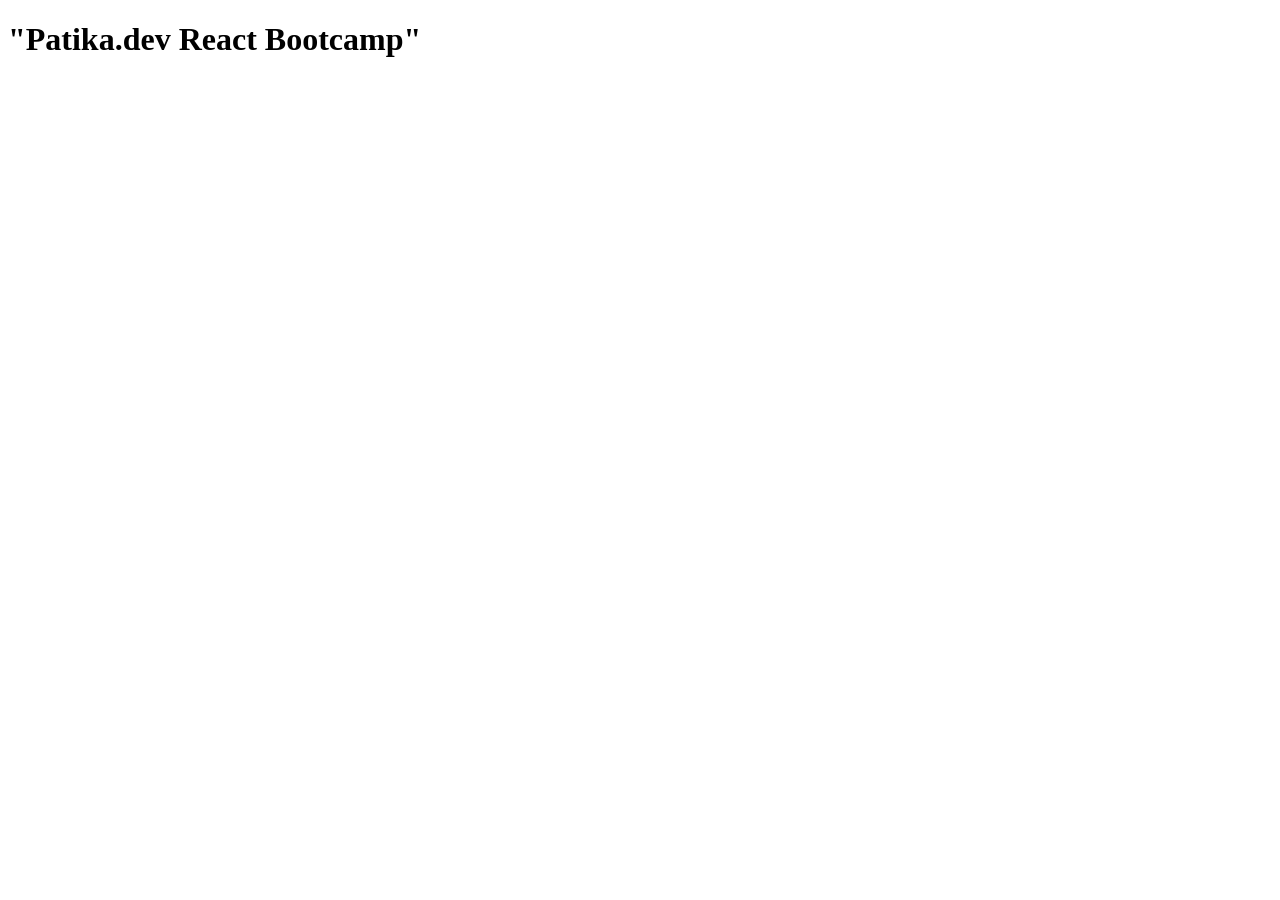
<file: Hafta-1/index.html>
<!DOCTYPE html>
<html lang="en">
<head>
    <meta charset="UTF-8">
    <meta name="viewport" content="width=device-width, initial-scale=1.0">
    <title>Document</title>
</head>
<body>
    <h1>"Patika.dev React Bootcamp"</h1>
</body>
</html>
</file>
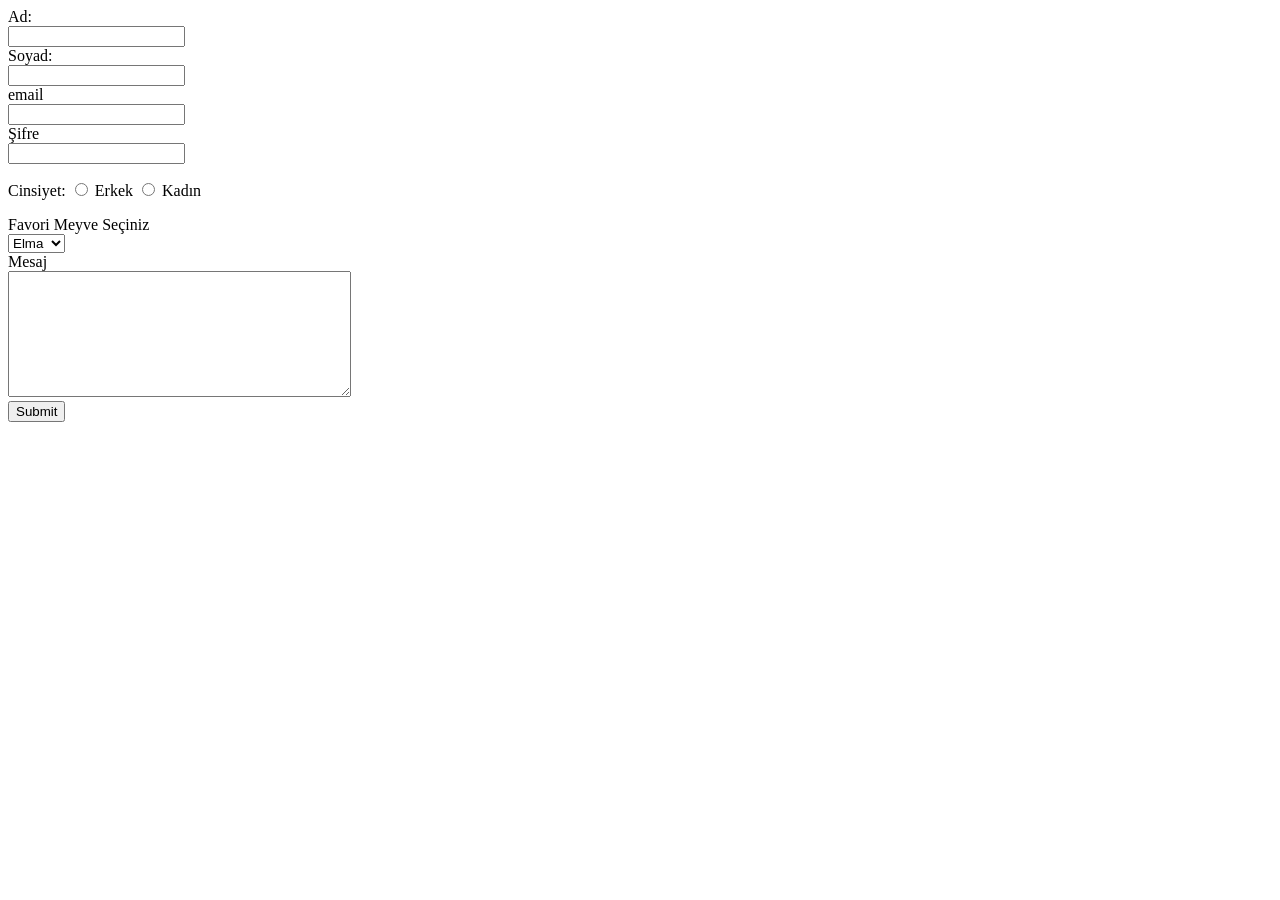
<file: Hafta-1/Pratik_Form_Elemanları_Kullanımı/index.html>
<!DOCTYPE html>
<html lang="en">
  <head>
    <meta charset="UTF-8" />
    <meta name="viewport" content="width=device-width, initial-scale=1.0" />
    <title>Pratik - Form Elemanları Kullanımı</title>
  </head>
  <body>
    <form>
      <label for="ad">Ad:</label><br />
      <input type="text" name="ad" id="ad" /><br />

      <label for="soyad">Soyad:</label><br />
      <input type="text" name="soyad" id="soyad" /><br />

      <label for="email">email</label><br />
      <input type="email" name="email" id="email" /><br />

      <label for="pwd"> Şifre</label><br />
      <input type="password" name="Şifre" id="pwd" /><br />

      <p>
        Cinsiyet:
        <input type="radio" id="male" name="gender" value="male" required />
        <label for="male">Erkek</label>
        <input type="radio" id="female" name="gender" value="female" required />
        <label for="female">Kadın</label>
      </p>

      <label for="fruit">Favori Meyve Seçiniz</label><br />
      <select name="fruit" id="fruit">
        <option value="Elma">Elma</option>
        <option value="Muz">Muz</option>
        <option value="Üzüm">Üzüm</option></select
      ><br />

      <label for="text" id="mesaj">Mesaj</label><br />
      <textarea name="textarea" id="mesaj" rows="8" cols="40"></textarea><br />

      <input type="submit" />
    </form>
  </body>
</html>
</file>
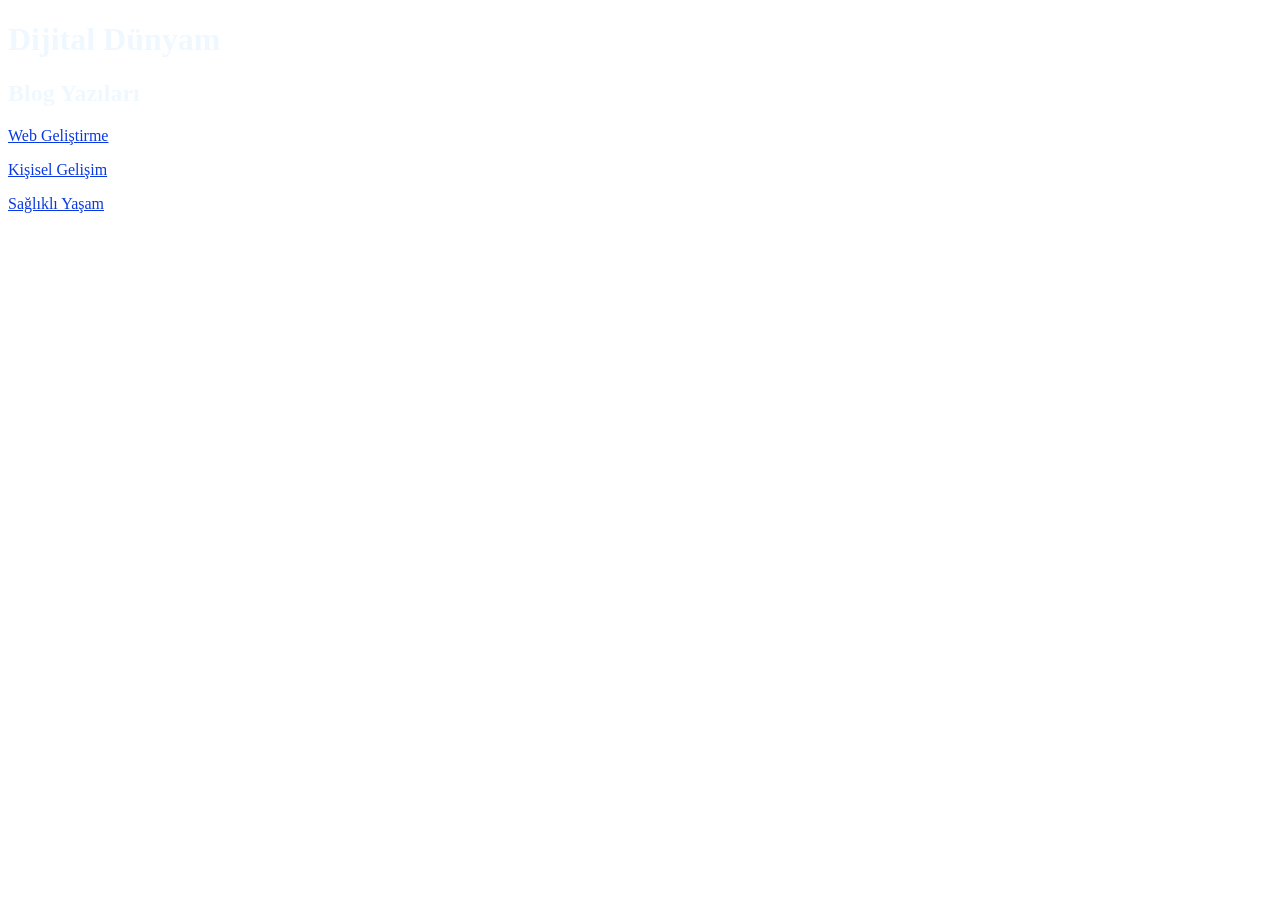
<file: Hafta-1/Ödev2-Kişisel-Blog-Sayfası-Oluşturma/index.html>
<!DOCTYPE html>
<html lang="tr">
  <head>
    <meta charset="UTF-8" />
    <meta name="viewport" content="width=device-width, initial-scale=1.0" />
    <title>Ödev 2 - Kişisel Blog Sayfası Oluşturma</title>
    <style>
        body {
            background-image: url(https://e1.pxfuel.com/desktop-wallpaper/195/623/desktop-wallpaper-technology-backgrounds-blue-tech.jpg);
            color: aliceblue;
            a {
                color: rgb(10, 57, 228);
            }
        }
    </style>
  </head>
  <body>
    <h1>Dijital Dünyam</h1>
    <h2>Blog Yazıları</h2>
    <p>
      <a href="./WebGelistirme.html" target="_blank" rel="noopener noreferrer"
        >Web Geliştirme
      </a>
    </p>

    <p>
      <a href="./kisiselgelisim.html" target="_blank" rel="noopener noreferrer"
        >Kişisel Gelişim
      </a>
    </p>
    
    <p>
      <a href="./SağlıklıYaşam.html" target="_blank" rel="noopener noreferrer"
      > Sağlıklı Yaşam</a>
    </p>
  </body>
</html>
</file>
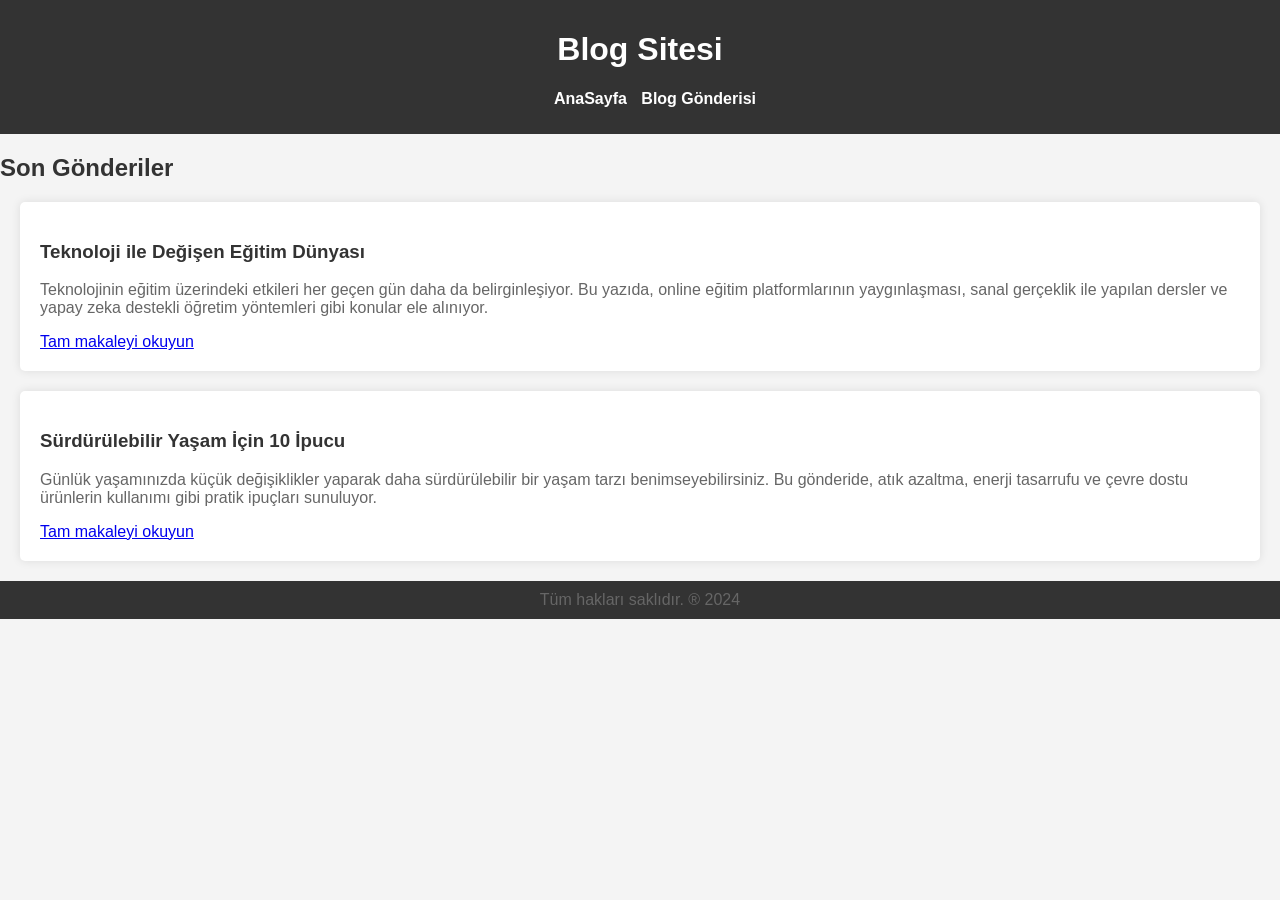
<file: Hafta-3/Ödev1-BlogSitesiTasarlama/index.html>
<!DOCTYPE html>
<html lang="tr">
  <head>
    <meta charset="UTF-8" />
    <meta name="viewport" content="width=device-width, initial-scale=1.0" />
    <title>AnaSayfa</title>
    <link rel="stylesheet" href="style.css" />
  </head>
  <body>
    <header>
      <h1>Blog Sitesi</h1>
      <nav>
        <ul>
          <li><a href="index.html">AnaSayfa</a></li>
          <li><a href="post.html">Blog Gönderisi</a></li>
        </ul>
      </nav>
    </header>
    <main>
      <section>
        <h2>Son Gönderiler</h2>
        <article>
          <h3>Teknoloji ile Değişen Eğitim Dünyası</h3>
          <p>
            Teknolojinin eğitim üzerindeki etkileri her geçen gün daha da
            belirginleşiyor. Bu yazıda, online eğitim platformlarının
            yaygınlaşması, sanal gerçeklik ile yapılan dersler ve yapay zeka
            destekli öğretim yöntemleri gibi konular ele alınıyor.
          </p>
          <a href="post.html#Tekno">Tam makaleyi okuyun</a>
        </article>
        <article>
          <h3>Sürdürülebilir Yaşam İçin 10 İpucu</h3>
          <p>
            Günlük yaşamınızda küçük değişiklikler yaparak daha sürdürülebilir
            bir yaşam tarzı benimseyebilirsiniz. Bu gönderide, atık azaltma,
            enerji tasarrufu ve çevre dostu ürünlerin kullanımı gibi pratik
            ipuçları sunuluyor.
          </p>
          <a href="post.html#Yasam">Tam makaleyi okuyun</a>
        </article>
      </section>
    </main>
    <footer>
      <p>Tüm hakları saklıdır. ® 2024</p>
    </footer>
  </body>
</html>
</file>
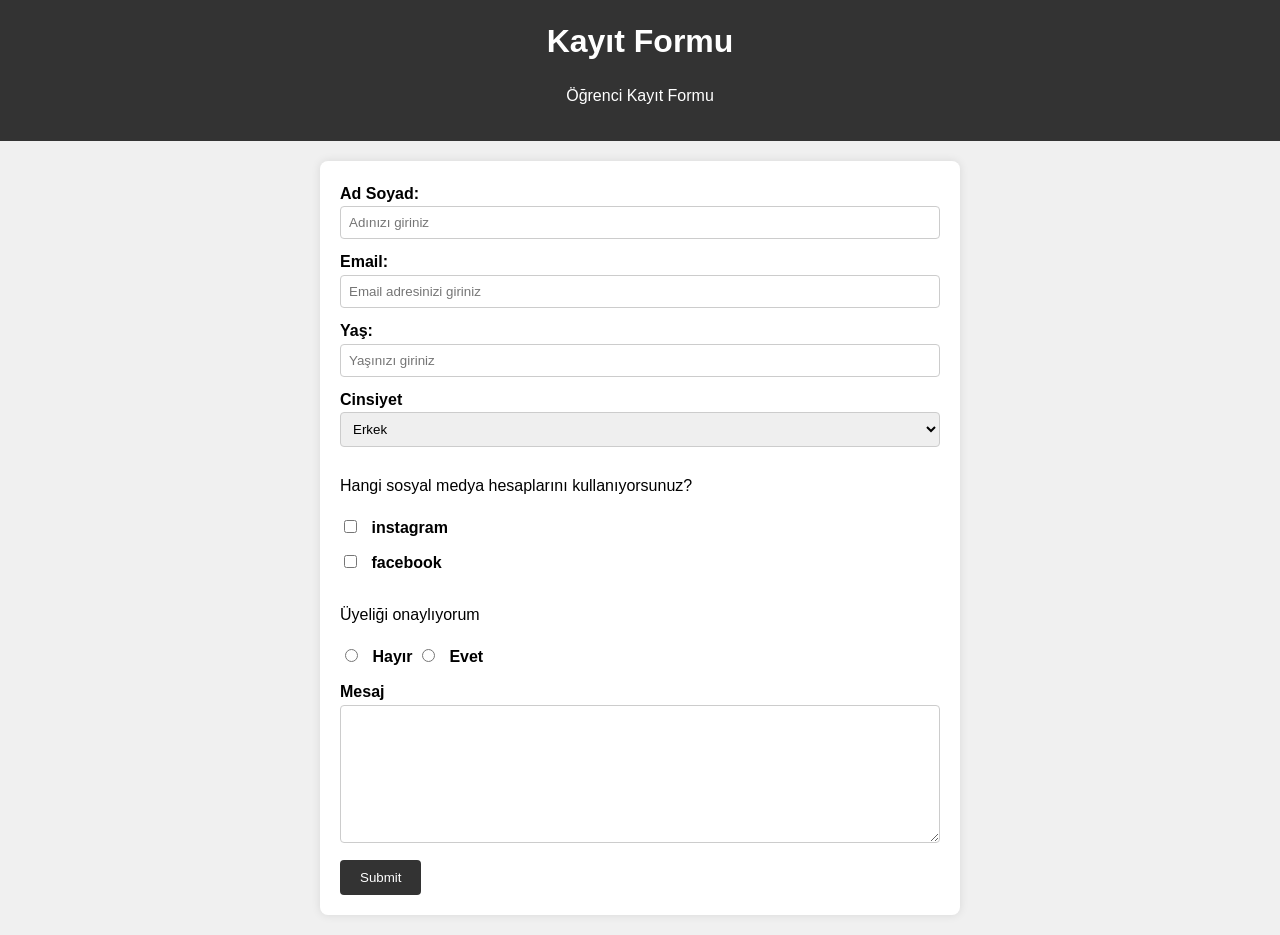
<file: Hafta-3/Ödev1-BlogSitesiTasarlama/Ödev-Kayıt Formu(Opsiyonel)/index.html>
<!DOCTYPE html>
<html lang="tr">
  <head>
    <meta charset="UTF-8" />
    <meta name="viewport" content="width=device-width, initial-scale=1.0" />
    <title>Kayıt Formu</title>
    <link rel="stylesheet" href="style.css" />
  </head>
  <body>
    <header>
      <h1 id="title">Kayıt Formu</h1>
      <p>Öğrenci Kayıt Formu</p>
    </header>
    <main>
      <section>
        <form id="survey-form">
          <div>
            <label for="name">Ad Soyad:</label>
            <input
              type="text"
              id="name"
              name="name"
              placeholder="Adınızı giriniz"
              required
            />
          </div>
          <div>
            <label for="email">Email:</label>
            <input
              type="email"
              id="email"
              name="email"
              placeholder="Email adresinizi giriniz"
              required
            />
          </div>
          <div>
            <label for="number">Yaş:</label>
            <input
              type="number"
              id="number"
              name="number"
              max="99"
              min="0"
              placeholder="Yaşınızı giriniz"
              required
            />
          </div>
          <div>
            <label for="gender">Cinsiyet</label>
            <select name="gender" id="gender" placeholder="Seçiniz">
              <option value="Erkek">Erkek</option>
              <option value="Kadın">Kadın</option>
            </select>
          </div>
          <div>
            <p>Hangi sosyal medya hesaplarını kullanıyorsunuz?</p>
            <input type="checkbox" name="instagram" id="instagram" />
            <label for="instagram">instagram</label>
          </div>
          <div>
            <input type="checkbox" name="facebook" id="facebook" />
            <label for="facebook">facebook</label>
          </div>
          <div>
            <p>Üyeliği onaylıyorum</p>
            <input type="radio" id="no" name="choose" value="no" required />
            <label for="no">Hayır</label>
            <input type="radio" id="yes" name="choose" value="yes" required />
            <label for="yes">Evet</label>
          </div>
          <div>
            <label for="text" id="mesaj">Mesaj</label><br />
            <textarea name="textarea" id="mesaj" rows="8" cols="40"></textarea>
          </div>
          <div>
            <input type="submit" id="submit" />
          </div>
        </form>
      </section>
    </main>
  </body>
</html>
</file>
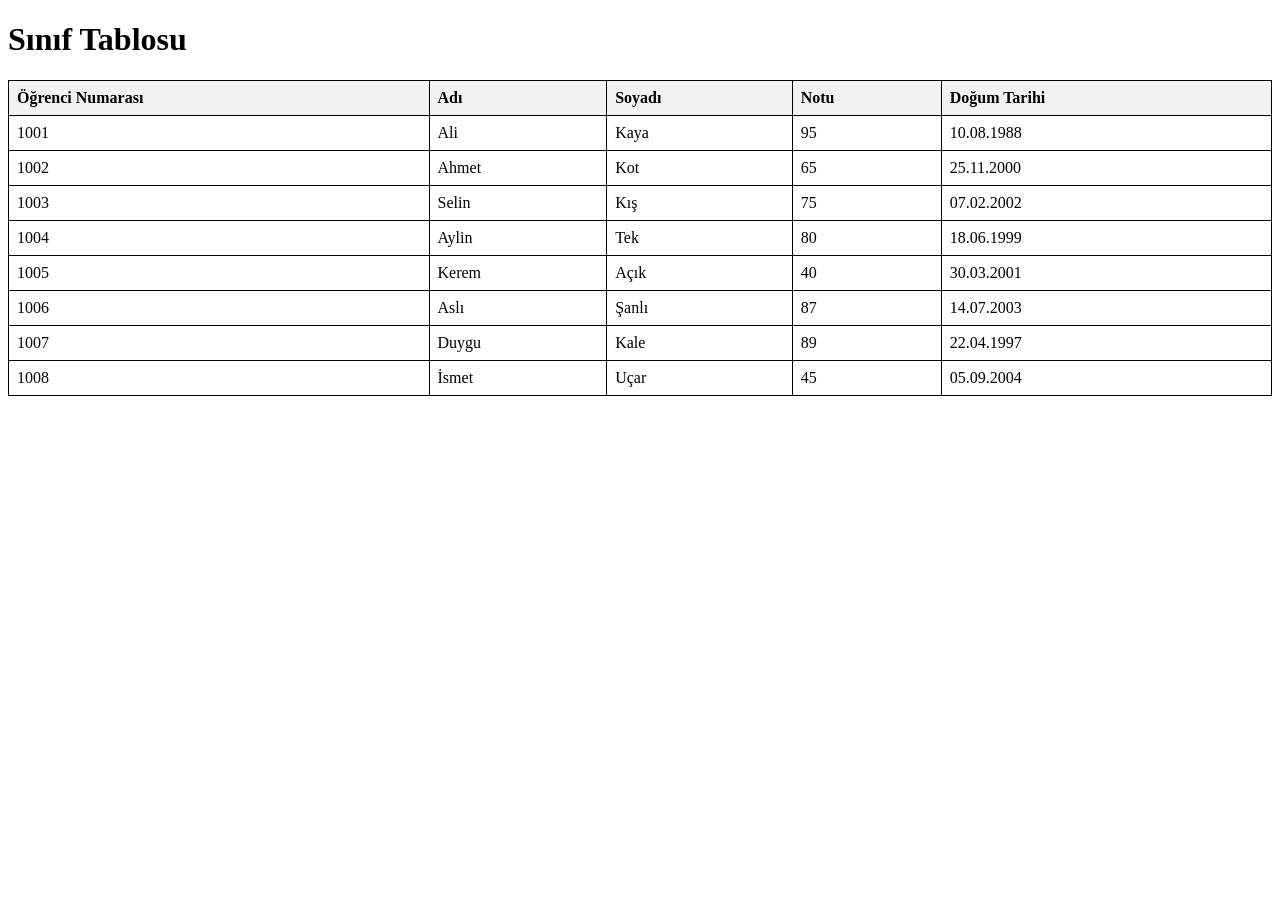
<file: Hafta-1/sinif_tablosu.html>
<!DOCTYPE html>
<html lang="tr">
  <head>
    <meta charset="UTF-8" />
    <meta name="viewport" content="width=device-width, initial-scale=1.0" />
    <title>Sınıf Tablosu</title>
  </head>

  <body>
    <h1>Sınıf Tablosu</h1>
    <style>
      table {
        width: 100%;
        border-collapse: collapse;
      }
      th,
      td {
        border: 1px solid black;
        padding: 8px;
        text-align: left;
      }
      th {
        background-color: #f2f2f2;
      }
    </style>
    <table>
      <thead>
        <tr>
          <th>Öğrenci Numarası</th>
          <th>Adı</th>
          <th>Soyadı</th>
          <th>Notu</th>
          <th>Doğum Tarihi</th>
        </tr>
      </thead>
      <tbody>
        <tr>
          <td>1001</td>
          <td>Ali</td>
          <td>Kaya</td>
          <td>95</td>
          <td>10.08.1988</td>
        </tr>
        <tr>
          <td>1002</td>
          <td>Ahmet</td>
          <td>Kot</td>
          <td>65</td>
          <td>25.11.2000</td>
        </tr>
        <tr>
          <td>1003</td>
          <td>Selin</td>
          <td>Kış</td>
          <td>75</td>
          <td>07.02.2002</td>
        </tr>
        <tr>
          <td>1004</td>
          <td>Aylin</td>
          <td>Tek</td>
          <td>80</td>
          <td>18.06.1999</td>
        </tr>
        <tr>
          <td>1005</td>
          <td>Kerem</td>
          <td>Açık</td>
          <td>40</td>
          <td>30.03.2001</td>
        </tr>
        <tr>
          <td>1006</td>
          <td>Aslı</td>
          <td>Şanlı</td>
          <td>87</td>
          <td>14.07.2003</td>
        </tr>
        <tr>
          <td>1007</td>
          <td>Duygu</td>
          <td>Kale</td>
          <td>89</td>
          <td>22.04.1997</td>
        </tr>
        <tr>
          <td>1008</td>
          <td>İsmet</td>
          <td>Uçar</td>
          <td>45</td>
          <td>05.09.2004</td>
        </tr>
      </tbody>
    </table>
  </body>
</html>
</file>
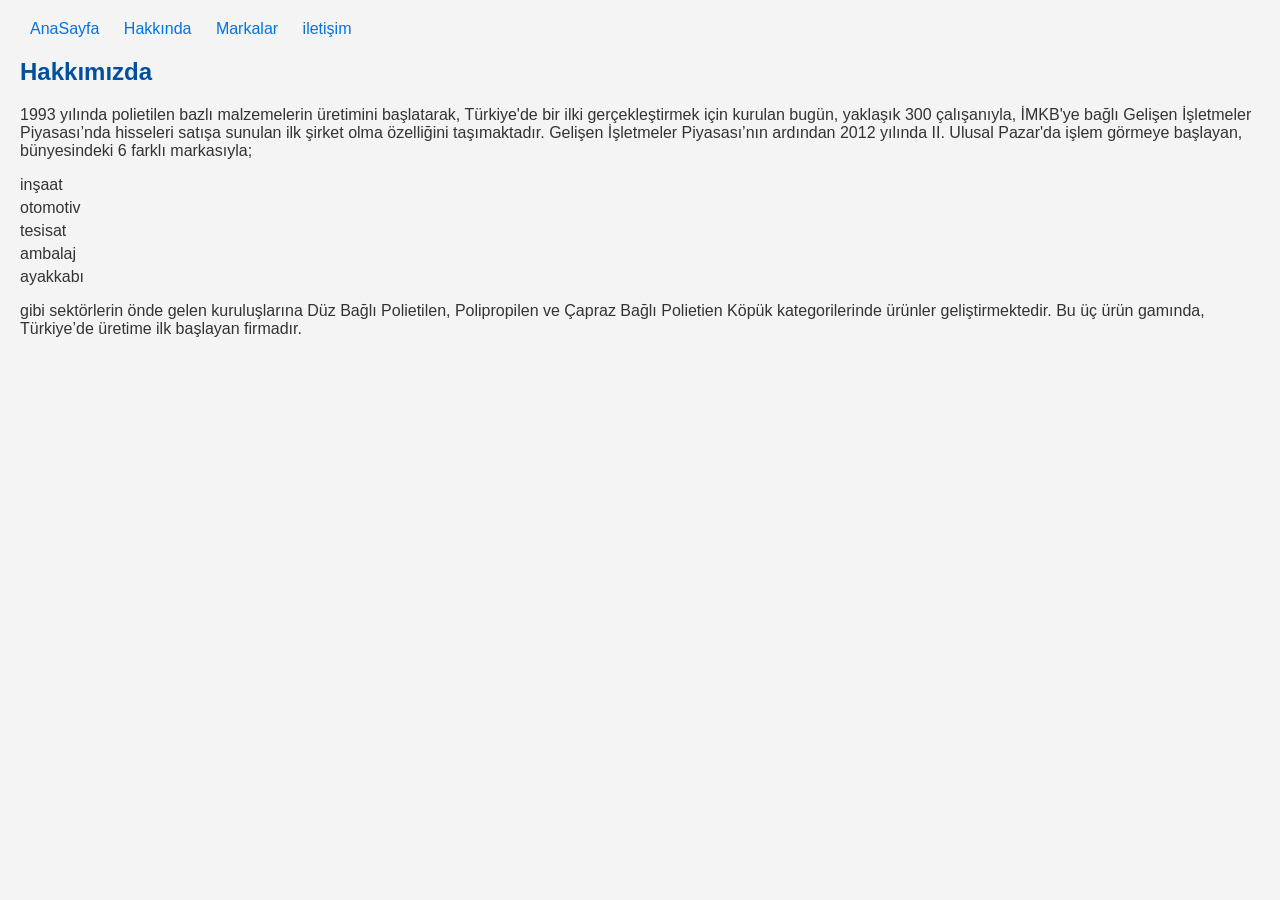
<file: Hafta-1/Ödev3-RehberWebSitesiOlusturma/hakkinda.html>
<!DOCTYPE html>
<html lang="en">
<head>
    <meta charset="UTF-8">
    <meta name="viewport" content="width=device-width, initial-scale=1.0">
    <title>hakkinda</title>
    <style>
        body {
          font-family: Arial, sans-serif;
          background-color: #f4f4f4;
          color: #333;
          margin: 0;
          padding: 20px;
        }
  
        nav a {
          margin: 0 10px;
          text-decoration: none;
          color: #0073e6;
        }
  
        h2 {
          color: #00509e;
        }
  
        ul {
          list-style-type: none;
          padding: 0;
        }
  
        ul li {
          margin: 5px 0;
        }
      </style>
</head>
<body>
    <nav>
    <a href="index.html">AnaSayfa</a>
    <a href="hakkinda.html">Hakkında</a>
    <a href="markalar.html">Markalar</a>
    <a href="iletisim.html">iletişim</a>
</nav>
    <h2>Hakkımızda</h2>
    <p>1993 yılında polietilen bazlı malzemelerin üretimini başlatarak, Türkiye'de bir ilki gerçekleştirmek için kurulan bugün, yaklaşık 300 çalışanıyla, İMKB'ye bağlı Gelişen İşletmeler Piyasası’nda hisseleri satışa sunulan ilk şirket olma özelliğini taşımaktadır.

    Gelişen İşletmeler Piyasası’nın ardından 2012 yılında II. Ulusal Pazar'da işlem görmeye başlayan, bünyesindeki 6 farklı markasıyla; </p>
    <ul>
        <li>inşaat</li>
        <li>otomotiv</li>
        <li>tesisat</li>
        <li>ambalaj</li>
        <li>ayakkabı</li>
    </ul>
    <p>gibi sektörlerin önde gelen kuruluşlarına Düz Bağlı Polietilen, Polipropilen ve Çapraz Bağlı Polietien Köpük kategorilerinde ürünler geliştirmektedir. Bu üç ürün gamında, Türkiye’de üretime ilk başlayan firmadır.</p>
    
</body>
</html>
</file>
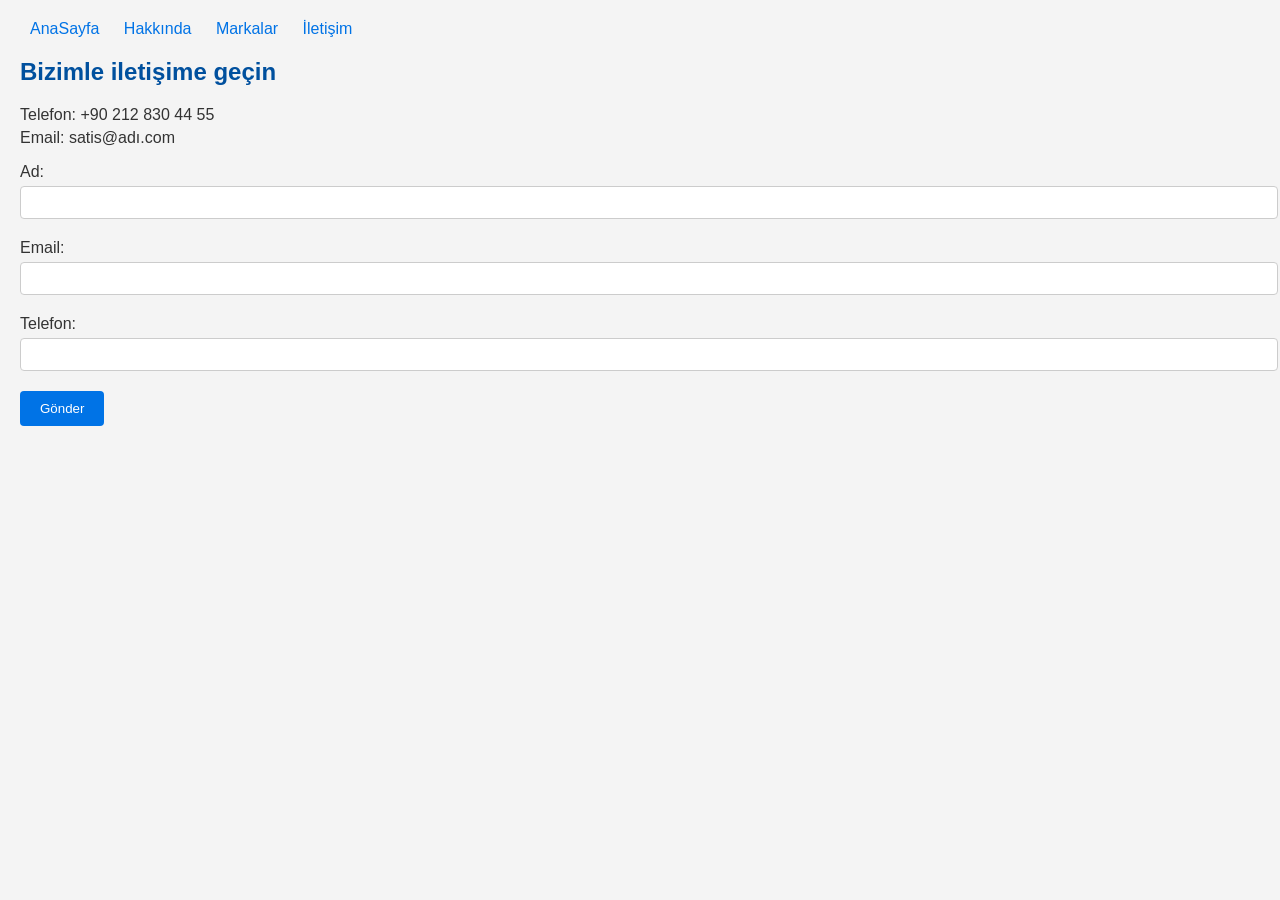
<file: Hafta-1/Ödev3-RehberWebSitesiOlusturma/iletisim.html>
<!DOCTYPE html>
<html lang="en">
  <head>
    <meta charset="UTF-8" />
    <meta name="viewport" content="width=device-width, initial-scale=1.0" />
    <title>İletişim</title>
    <style>
      body {
        font-family: Arial, sans-serif;
        background-color: #f4f4f4;
        color: #333;
        margin: 0;
        padding: 20px;
      }

      nav a {
        margin: 0 10px;
        text-decoration: none;
        color: #0073e6;
      }

      h2 {
        color: #00509e;
      }

      ul {
        list-style-type: none;
        padding: 0;
      }

      ul li {
        margin: 5px 0;
      }

      form p {
        margin: 10px 0;
      }

      label {
        display: block;
        margin-bottom: 5px;
      }

      input[type="text"],
      input[type="email"],
      input[type="tel"] {
        width: 100%;
        padding: 8px;
        margin-bottom: 10px;
        border: 1px solid #ccc;
        border-radius: 4px;
      }

      input[type="submit"] {
        background-color: #0073e6;
        color: white;
        padding: 10px 20px;
        border: none;
        border-radius: 4px;
        cursor: pointer;
      }

      input[type="submit"]:hover {
        background-color: #00509e;
      }
    </style>
  </head>
  <body>
    <nav>
      <a href="index.html">AnaSayfa</a>
      <a href="hakkinda.html">Hakkında</a>
      <a href="markalar.html">Markalar</a>
      <a href="iletisim.html">İletişim</a>
    </nav>
    
    <h2>Bizimle iletişime geçin</h2>
    
    <ul>
      <li>Telefon: +90 212 830 44 55</li>
      <li>Email: satis@adı.com</li>
    </ul>
    
    <form>
      <p>
        <label for="ad">Ad:</label>
        <input type="text" name="ad" id="ad" required />
      </p>

      <p>
        <label for="email">Email:</label>
        <input type="email" name="email" id="email" required />
      </p>

      <p>
        <label for="telefon">Telefon:</label>
        <input type="tel" name="telefon" id="telefon" required />
      </p>

      <input type="submit" value="Gönder" />
    </form>
  </body>
</html>
</file>
<file: Hafta-3/Ödev1-BlogSitesiTasarlama/style.css>
body {
    background-color: #f4f4f4;
    font-family: Arial, sans-serif;
    color: #333;
    margin: 0;
    padding: 0;
}

header, footer {
    background-color: #333;
    color: white;
    padding: 10px;
    text-align: center;
}

nav ul {
    list-style-type: none;
    padding: 10p;
}

nav ul li {
    display: inline;
    margin-right: 10px;
}

nav ul li a {
    color: white;
    text-decoration: none;
    font-weight: bold;
}

h2, h3, h4, h5, h6 {
    color: #333;
}

p {
    color: #666;
}

main {
    display: flex;
    flex-wrap: nowrap;
}

article {
    background-color: white;
    border-radius: 5px;
    box-shadow: 0 0 10px rgba(0, 0, 0, 0.1);
    margin: 20px;
    padding: 20px;
}

footer p {
    margin: 0;
}

img {
    display: block;
    margin: left;
}
</file>
<file: Hafta-3/Ödev1-BlogSitesiTasarlama/Ödev-Kayıt Formu(Opsiyonel)/style.css>
/* Genel stil */
body {
    font-family: Arial, sans-serif;
    line-height: 1.6;
    background-color: #f0f0f0;
    margin: 0;
    padding: 0;
  }
  
  header {
    background-color: #333;
    color: #fff;
    text-align: center;
    padding: 1rem 0;
  }
  
  header h1 {
    margin: 0;
  }
  
  main {
    max-width: 600px;
    margin: 20px auto;
    background-color: #fff;
    padding: 20px;
    border-radius: 8px;
    box-shadow: 0 0 10px rgba(0, 0, 0, 0.1);
  }
  
  /* Form stil */
  form {
    display: grid;
    gap: 10px;
  }
  
  label {
    font-weight: bold;
  }
  
  input[type="text"],
  input[type="email"],
  input[type="number"],
  textarea {
    width: 100%;
    padding: 8px;
    border: 1px solid #ccc;
    border-radius: 4px;
    box-sizing: border-box;
  }
  
  select {
    width: 100%;
    padding: 8px;
    border: 1px solid #ccc;
    border-radius: 4px;
    box-sizing: border-box;
  }
  
  input[type="checkbox"],
  input[type="radio"] {
    margin-right: 10px;
  }
  
  textarea {
    resize: vertical;
  }
  
  input[type="submit"] {
    background-color: #333;
    color: #fff;
    border: none;
    padding: 10px 20px;
    cursor: pointer;
    border-radius: 4px;
  }
  
  input[type="submit"]:hover {
    background-color: #555;
  }
</file>
